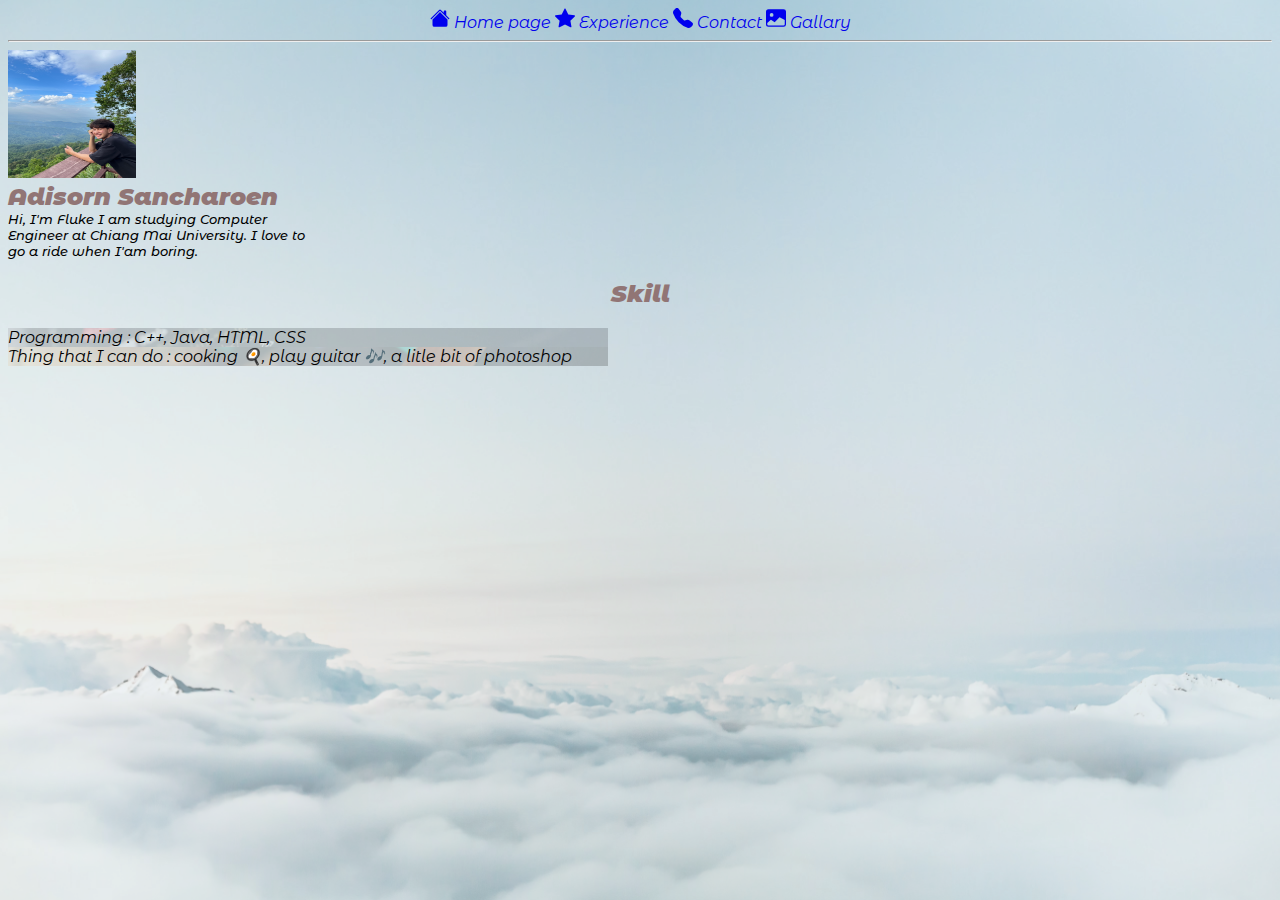
<file: index.html>
<!DOCTYPE html>
<html lang="en">
  <head>
    <meta charset="UTF-8" />
    <meta name="viewport" content="width=device-width, initial-scale=1.0" />
    <title>My Portfolio</title>
    <link rel="stylesheet" href="style.css" />
    <link
      href="https://cdn.jsdelivr.net/npm/bootstrap@5.3.0/dist/css/bootstrap.min.css"
      rel="stylesheet"
      integrity="sha384-9ndCyUaIbzAi2FUVXJi0CjmCapSmO7SnpJef0486qhLnuZ2cdeRhO02iuK6FUUVM"
      crossorigin="anonymous"
    />
    <script
      src="https://cdn.jsdelivr.net/npm/bootstrap@5.3.0/dist/js/bootstrap.bundle.min.js"
      integrity="sha384-geWF76RCwLtnZ8qwWowPQNguL3RmwHVBC9FhGdlKrxdiJJigb/j/68SIy3Te4Bkz"
      crossorigin="anonymous"
    ></script>
  </head>
  <body>
    <div class="center my-3 flex-wrap d-flex align-content-center justify-content-center gap-3">
  
      <a href="index.html" class="text-danger p-2 l">
        <span class="d-flex l">
          <svg xmlns="http://www.w3.org/2000/svg" width="20" height="20" fill="currentColor" class="bi bi-house-fill" viewBox="0 0 16 16">
            <path d="M8.707 1.5a1 1 0 0 0-1.414 0L.646 8.146a.5.5 0 0 0 .708.708L8 2.207l6.646 6.647a.5.5 0 0 0 .708-.708L13 5.793V2.5a.5.5 0 0 0-.5-.5h-1a.5.5 0 0 0-.5.5v1.293L8.707 1.5Z"/>
            <path d="m8 3.293 6 6V13.5a1.5 1.5 0 0 1-1.5 1.5h-9A1.5 1.5 0 0 1 2 13.5V9.293l6-6Z"/>
          </svg>
          <span class="d-none d-sm-block">Home page</span>
        </span>
      </a>
      <a href="experience.html" class="text-warning p-2 l"> 
        <span class="d-flex">
          <svg xmlns="http://www.w3.org/2000/svg" width="20" height="20" fill="currentColor" class="bi bi-star-fill" viewBox="0 0 16 16">
            <path d="M3.612 15.443c-.386.198-.824-.149-.746-.592l.83-4.73L.173 6.765c-.329-.314-.158-.888.283-.95l4.898-.696L7.538.792c.197-.39.73-.39.927 0l2.184 4.327 4.898.696c.441.062.612.636.282.95l-3.522 3.356.83 4.73c.078.443-.36.79-.746.592L8 13.187l-4.389 2.256z"/>
          </svg>
          <span class="d-none d-sm-block">Experience</span>
        </span> 
        
      </a>
      <a href="contact.html" class="p-2 l" > 
        <span class="d-flex">
          <svg xmlns="http://www.w3.org/2000/svg" width="20" height="20" fill="currentColor" class="bi bi-telephone-fill" viewBox="0 0 16 16">
            <path fill-rule="evenodd" d="M1.885.511a1.745 1.745 0 0 1 2.61.163L6.29 2.98c.329.423.445.974.315 1.494l-.547 2.19a.678.678 0 0 0 .178.643l2.457 2.457a.678.678 0 0 0 .644.178l2.189-.547a1.745 1.745 0 0 1 1.494.315l2.306 1.794c.829.645.905 1.87.163 2.611l-1.034 1.034c-.74.74-1.846 1.065-2.877.702a18.634 18.634 0 0 1-7.01-4.42 18.634 18.634 0 0 1-4.42-7.009c-.362-1.03-.037-2.137.703-2.877L1.885.511z"/>
          </svg>
          <span class="d-none d-sm-block">Contact </span>
        </span>
        
      </a>
      <a href="Gallary.html" class="p-2 text-success l">
        <span class="d-flex">
          <svg xmlns="http://www.w3.org/2000/svg" width="20" height="20" fill="currentColor" class="bi bi-image-fill" viewBox="0 0 16 16">
            <path d="M.002 3a2 2 0 0 1 2-2h12a2 2 0 0 1 2 2v10a2 2 0 0 1-2 2h-12a2 2 0 0 1-2-2V3zm1 9v1a1 1 0 0 0 1 1h12a1 1 0 0 0 1-1V9.5l-3.777-1.947a.5.5 0 0 0-.577.093l-3.71 3.71-2.66-1.772a.5.5 0 0 0-.63.062L1.002 12zm5-6.5a1.5 1.5 0 1 0-3 0 1.5 1.5 0 0 0 3 0z"/>
          </svg>
          <span class="d-none d-sm-block">Gallary</span>
        </span>
        
      </a>
    </div>
    <hr class="my-3">

    <div style="max-width:600px" class="mx-auto">
      <div class="d-flex justify-content-center">
        <img
          src="img/profile.jpg"
          width="128px"
          height="128px"
          class="rounded-circle mx-2 object-fit-cover"
        />
        <div class="d-none d-sm-block">
          <div class="title p-1">Adisorn Sancharoen</div>
          <div class="message p-2 text-muted">
            Hi, I'm Fluke I am studying Computer Engineer at Chiang Mai University. I
            love to go a ride when I'am boring.
          </div>
        </div>
      </div>
    </div>
   

    <h2 class="title m-3 p-4 fw-bolder"">Skill</h2>
    <div class="mx-auto" style="max-width: 600px;">
      <div class="back d-flex border mb-3 shadow-lg  p-5" >
          <span class="">Programming</span> 
          <span class=""> : C++, Java, HTML, CSS</span>
      
      </div>
      <div class="back-1 d-flex border mb-3 shadow-lg p-5">
        Thing that I can do : cooking &#127859, play guitar &#127926;, a litle bit of photoshop
      </div>
    </div>
  </body>
</html>
</file>
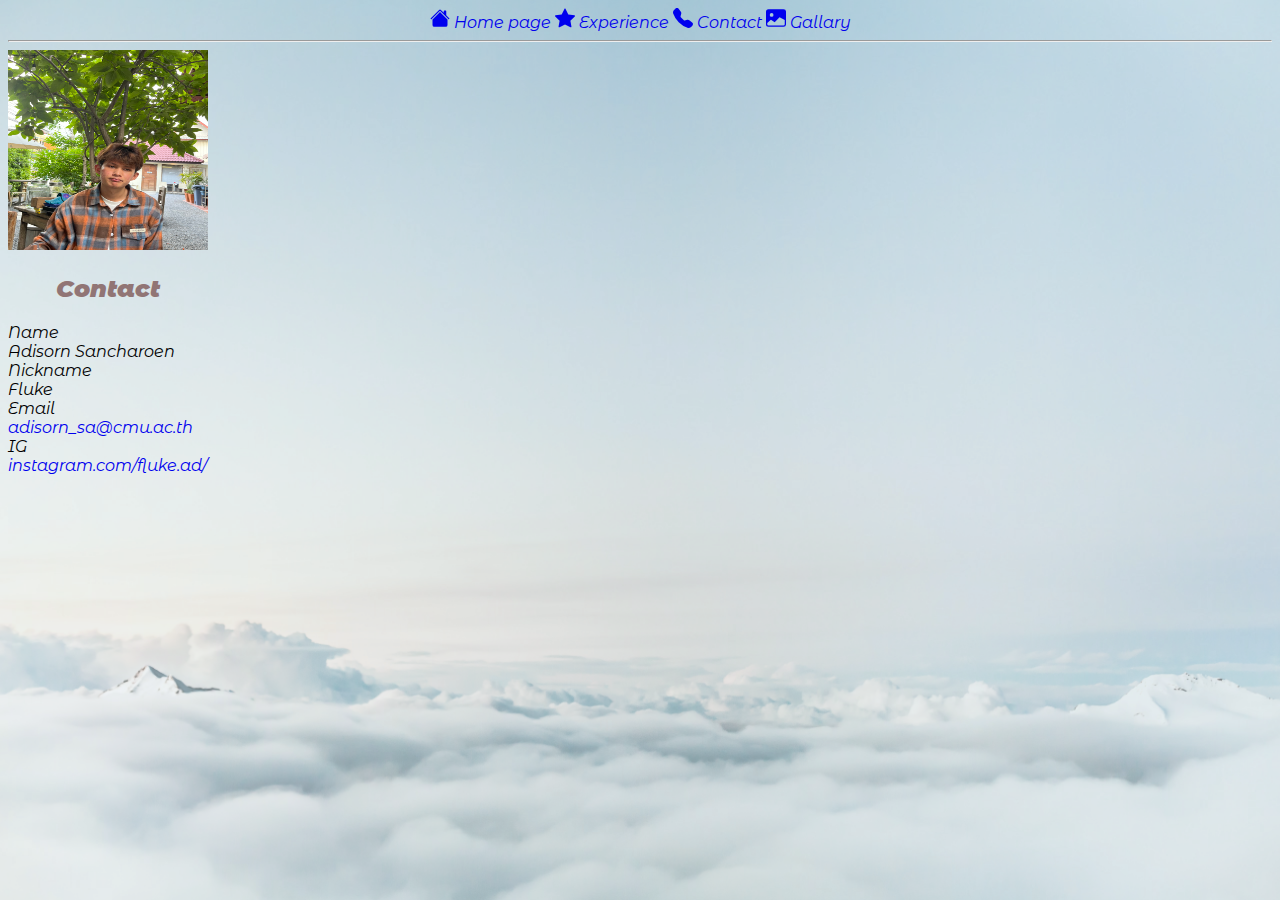
<file: contact.html>
<!DOCTYPE html>
<html lang="en">
  <head>
    <meta charset="UTF-8" />
    <meta name="viewport" content="width=device-width, initial-scale=1.0" />
    <title>My Portfolio</title>
    <link rel="stylesheet" href="style.css" />
    <link
      href="https://cdn.jsdelivr.net/npm/bootstrap@5.3.0/dist/css/bootstrap.min.css"
      rel="stylesheet"
      integrity="sha384-9ndCyUaIbzAi2FUVXJi0CjmCapSmO7SnpJef0486qhLnuZ2cdeRhO02iuK6FUUVM"
      crossorigin="anonymous"
    />
    <script
      src="https://cdn.jsdelivr.net/npm/bootstrap@5.3.0/dist/js/bootstrap.bundle.min.js"
      integrity="sha384-geWF76RCwLtnZ8qwWowPQNguL3RmwHVBC9FhGdlKrxdiJJigb/j/68SIy3Te4Bkz"
      crossorigin="anonymous"
    ></script>
  </head>
  <body>
    <div class="center my-3 flex-wrap d-flex align-content-center justify-content-center gap-3">
  
      <a href="index.html" class="text-danger p-2 l ">
        <span class="d-flex">
          <svg xmlns="http://www.w3.org/2000/svg" width="20" height="20" fill="currentColor" class="bi bi-house-fill" viewBox="0 0 16 16">
            <path d="M8.707 1.5a1 1 0 0 0-1.414 0L.646 8.146a.5.5 0 0 0 .708.708L8 2.207l6.646 6.647a.5.5 0 0 0 .708-.708L13 5.793V2.5a.5.5 0 0 0-.5-.5h-1a.5.5 0 0 0-.5.5v1.293L8.707 1.5Z"/>
            <path d="m8 3.293 6 6V13.5a1.5 1.5 0 0 1-1.5 1.5h-9A1.5 1.5 0 0 1 2 13.5V9.293l6-6Z"/>
          </svg>
          <span class="d-none d-sm-block">Home page</span>
        </span>
      </a>
      <a href="experience.html" class="text-warning p-2 l"> 
        <span class="d-flex">
          <svg xmlns="http://www.w3.org/2000/svg" width="20" height="20" fill="currentColor" class="bi bi-star-fill" viewBox="0 0 16 16">
            <path d="M3.612 15.443c-.386.198-.824-.149-.746-.592l.83-4.73L.173 6.765c-.329-.314-.158-.888.283-.95l4.898-.696L7.538.792c.197-.39.73-.39.927 0l2.184 4.327 4.898.696c.441.062.612.636.282.95l-3.522 3.356.83 4.73c.078.443-.36.79-.746.592L8 13.187l-4.389 2.256z"/>
          </svg>
          <span class="d-none d-sm-block">Experience</span>
        </span> 
        
      </a>
      <a href="contact.html" class="p-2 l" > 
        <span class="d-flex">
          <svg xmlns="http://www.w3.org/2000/svg" width="20" height="20" fill="currentColor" class="bi bi-telephone-fill" viewBox="0 0 16 16">
            <path fill-rule="evenodd" d="M1.885.511a1.745 1.745 0 0 1 2.61.163L6.29 2.98c.329.423.445.974.315 1.494l-.547 2.19a.678.678 0 0 0 .178.643l2.457 2.457a.678.678 0 0 0 .644.178l2.189-.547a1.745 1.745 0 0 1 1.494.315l2.306 1.794c.829.645.905 1.87.163 2.611l-1.034 1.034c-.74.74-1.846 1.065-2.877.702a18.634 18.634 0 0 1-7.01-4.42 18.634 18.634 0 0 1-4.42-7.009c-.362-1.03-.037-2.137.703-2.877L1.885.511z"/>
          </svg>
          <span class="d-none d-sm-block">Contact </span>
        </span>
        
      </a>
      <a href="Gallary.html" class="p-2 text-success l">
        <span class="d-flex">
          <svg xmlns="http://www.w3.org/2000/svg" width="20" height="20" fill="currentColor" class="bi bi-image-fill" viewBox="0 0 16 16">
            <path d="M.002 3a2 2 0 0 1 2-2h12a2 2 0 0 1 2 2v10a2 2 0 0 1-2 2h-12a2 2 0 0 1-2-2V3zm1 9v1a1 1 0 0 0 1 1h12a1 1 0 0 0 1-1V9.5l-3.777-1.947a.5.5 0 0 0-.577.093l-3.71 3.71-2.66-1.772a.5.5 0 0 0-.63.062L1.002 12zm5-6.5a1.5 1.5 0 1 0-3 0 1.5 1.5 0 0 0 3 0z"/>
          </svg>
          <span class="d-none d-sm-block">Gallary</span>
        </span>
        
      </a>
    </div>
    <hr />
    
    <div
      class="d-flex mx-auto align-items-center m-5 flex-wrap shadow-lg rounded-start-pill rounded-end-pill"
      style="max-width: 600px"
    >
      <!--pic-->
        <div>
          <img
            src="img/profile01.jpg"
            width="200px"
            height="200px"
            class="d-flex object-fit-cover shadow-lg rounded-start-pill mx-auto d-none d-sm-block"
          />
        </div>
        <div class="vstack gap-1 px-3 py-2 mx-auto my-auto" style="max-width: fit-content;">
          <h2 class="title fw-bolder text-primary">Contact</h2>
            <div class="d-flex">
              <div style="min-width: 100px;">Name</div>
              <span class="">Adisorn Sancharoen</span>
            </div>
            <div class="d-flex">
              <div style="min-width: 100px;">Nickname</div>
              <span class="">Fluke</span>
            </div>
            <div class="d-flex">
              <div style="min-width: 100px;">Email</div>
              <span
                ><a href="mailto:adisorn_sa@cmu.ac.th"
                  >adisorn_sa@cmu.ac.th</a
                ></span
              >
            </div>
            <div class="d-flex">
              <div style="min-width: 100px;">IG</div>
              <span class="">
                <a href="https://www.instagram.com/fluke.ad/"
                  >instagram.com/fluke.ad/</a
                >
              </span>
            </div>
          </div>
        </div>
      
   
    <!--detail-->
  </body>
</html>
</file>
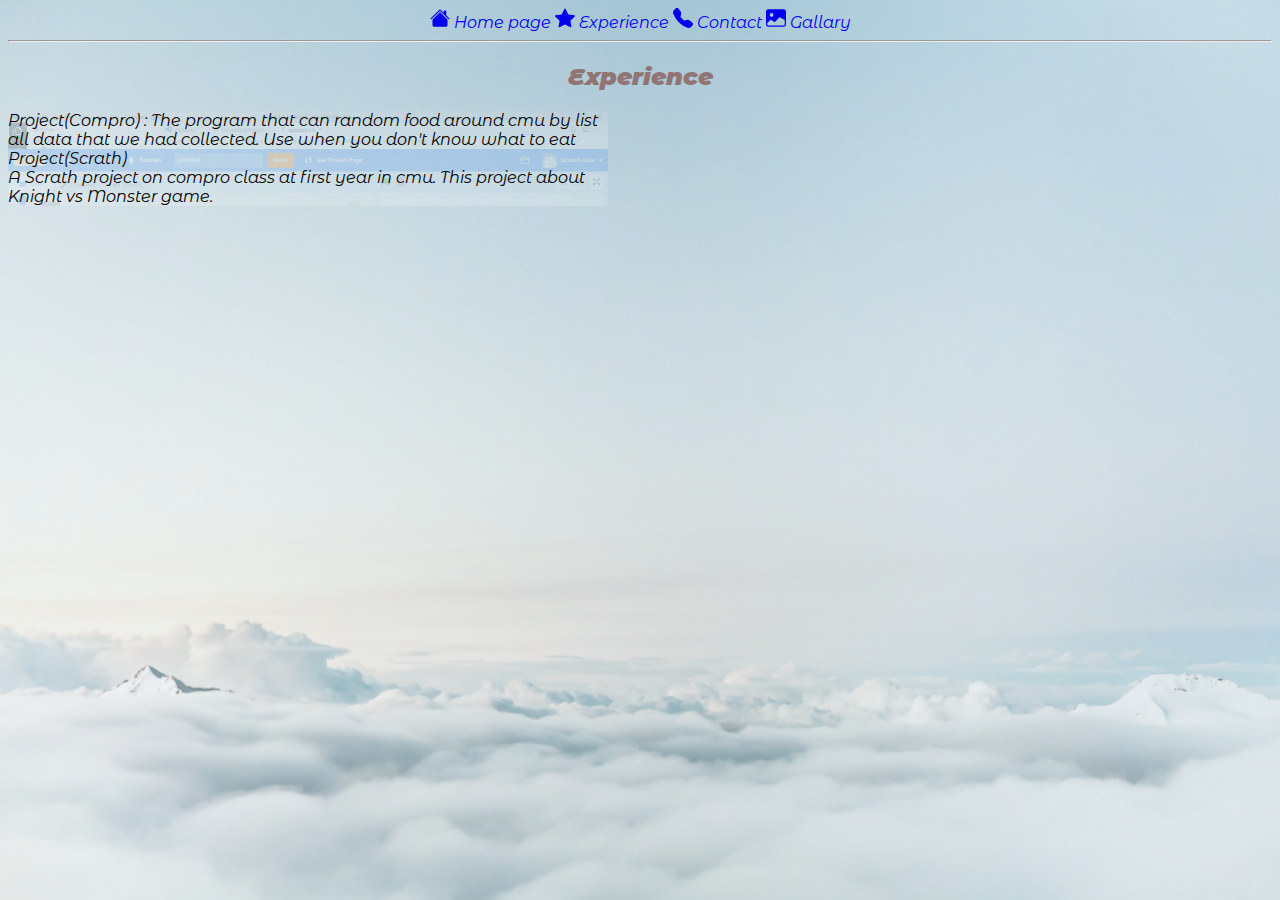
<file: experience.html>
<!DOCTYPE html>
<html lang="en">
  <head>
    <meta charset="UTF-8" />
    <meta name="viewport" content="width=device-width, initial-scale=1.0" />
    <title>My Portfolio</title>
    <link rel="stylesheet" href="style.css" />
    <link
      href="https://cdn.jsdelivr.net/npm/bootstrap@5.3.0/dist/css/bootstrap.min.css"
      rel="stylesheet"
      integrity="sha384-9ndCyUaIbzAi2FUVXJi0CjmCapSmO7SnpJef0486qhLnuZ2cdeRhO02iuK6FUUVM"
      crossorigin="anonymous"
    />
    <script
      src="https://cdn.jsdelivr.net/npm/bootstrap@5.3.0/dist/js/bootstrap.bundle.min.js"
      integrity="sha384-geWF76RCwLtnZ8qwWowPQNguL3RmwHVBC9FhGdlKrxdiJJigb/j/68SIy3Te4Bkz"
      crossorigin="anonymous"
    ></script>
  </head>
  <body>
    <div class="center my-3 flex-wrap d-flex align-content-center justify-content-center gap-3">
  
      <a href="index.html" class="text-danger p-2 l ">
        <span class="d-flex">
          <svg xmlns="http://www.w3.org/2000/svg" width="20" height="20" fill="currentColor" class="bi bi-house-fill" viewBox="0 0 16 16">
            <path d="M8.707 1.5a1 1 0 0 0-1.414 0L.646 8.146a.5.5 0 0 0 .708.708L8 2.207l6.646 6.647a.5.5 0 0 0 .708-.708L13 5.793V2.5a.5.5 0 0 0-.5-.5h-1a.5.5 0 0 0-.5.5v1.293L8.707 1.5Z"/>
            <path d="m8 3.293 6 6V13.5a1.5 1.5 0 0 1-1.5 1.5h-9A1.5 1.5 0 0 1 2 13.5V9.293l6-6Z"/>
          </svg>
          <span class="d-none d-sm-block">Home page</span>
        </span>
      </a>
      <a href="experience.html" class="text-warning p-2 l"> 
        <span class="d-flex">
          <svg xmlns="http://www.w3.org/2000/svg" width="20" height="20" fill="currentColor" class="bi bi-star-fill" viewBox="0 0 16 16">
            <path d="M3.612 15.443c-.386.198-.824-.149-.746-.592l.83-4.73L.173 6.765c-.329-.314-.158-.888.283-.95l4.898-.696L7.538.792c.197-.39.73-.39.927 0l2.184 4.327 4.898.696c.441.062.612.636.282.95l-3.522 3.356.83 4.73c.078.443-.36.79-.746.592L8 13.187l-4.389 2.256z"/>
          </svg>
          <span class="d-none d-sm-block">Experience</span>
        </span> 
        
      </a>
      <a href="contact.html" class="p-2 l" > 
        <span class="d-flex">
          <svg xmlns="http://www.w3.org/2000/svg" width="20" height="20" fill="currentColor" class="bi bi-telephone-fill" viewBox="0 0 16 16">
            <path fill-rule="evenodd" d="M1.885.511a1.745 1.745 0 0 1 2.61.163L6.29 2.98c.329.423.445.974.315 1.494l-.547 2.19a.678.678 0 0 0 .178.643l2.457 2.457a.678.678 0 0 0 .644.178l2.189-.547a1.745 1.745 0 0 1 1.494.315l2.306 1.794c.829.645.905 1.87.163 2.611l-1.034 1.034c-.74.74-1.846 1.065-2.877.702a18.634 18.634 0 0 1-7.01-4.42 18.634 18.634 0 0 1-4.42-7.009c-.362-1.03-.037-2.137.703-2.877L1.885.511z"/>
          </svg>
          <span class="d-none d-sm-block">Contact </span>
        </span>
        
      </a>
      <a href="Gallary.html" class="p-2 text-success l">
        <span class="d-flex">
          <svg xmlns="http://www.w3.org/2000/svg" width="20" height="20" fill="currentColor" class="bi bi-image-fill" viewBox="0 0 16 16">
            <path d="M.002 3a2 2 0 0 1 2-2h12a2 2 0 0 1 2 2v10a2 2 0 0 1-2 2h-12a2 2 0 0 1-2-2V3zm1 9v1a1 1 0 0 0 1 1h12a1 1 0 0 0 1-1V9.5l-3.777-1.947a.5.5 0 0 0-.577.093l-3.71 3.71-2.66-1.772a.5.5 0 0 0-.63.062L1.002 12zm5-6.5a1.5 1.5 0 1 0-3 0 1.5 1.5 0 0 0 3 0z"/>
          </svg>
          <span class="d-none d-sm-block">Gallary</span>
        </span>
        
      </a>
    </div>
    <hr />

    <h2 class="title m-3 fw-bolder text-warning p-4">Experience</h2>
    <div class="mx-auto" style="max-width: 600px">
      <div class="d-flex border mb-3 shadow-sm p-5 back-2">
        <span class="font-weight-bolder p-2">Project(Compro) :</span>
        <span class="p-2"
          >The program that can random food around cmu by list all data that we
          had collected. Use when you don't know what to eat</span
        >
      </div>
      <div class="d-flex border mb-3 shadow-sm p-5 back-3">
        <span class="p-2"> Project(Scrath) </span>
        <div class="d-flex p-2">
          A Scrath project on compro class at first year in cmu. This project
          about Knight vs Monster game.
        </div>
      </div>
    </div>
  </body>
</html>
</file>
<file: style.css>
@import url("https://fonts.googleapis.com/css2?family=Montserrat+Alternates:wght@100;200;300;400;500;600;700;800&display=swap");

.center {
  text-align: center;
  text-decoration: none;
}
.title {
  color: rgb(145, 117, 117);
  font-size: x-large;
  font-style: italic;
  font-weight: 900;
}
.message {
  font-size: small;
  max-width: 300px;
  font-weight: 500;
}

* {
  font-family: "Montserrat Alternates", sans-serif;
  list-style: none;
  box-sizing: border-box;
  font-style: italic;
}
h2 {
  text-align: center;
}
a {
  text-decoration: none;
  float: center;
}
a.l:hover {
  background-color: rgba(203, 203, 203, 0);
  font-size: larger;
  font-weight: bold;
}
svg:hover{
  height: 30px;
  width: 30px;
}
a:link {
  text-decoration: none;
}
body {
  background-image: url("");
}
.back {
  position: relative;
  isolation: isolate;
}
.back::after {
  content: "";
  position: absolute;
  z-index: -1;
  inset: 0;
  opacity: 0.2;
  background-image: url("img/program.jpeg");
  background-size: cover;
}
.back-1 {
  position: relative;
  isolation: isolate;
}
.back-1::after {
  content: "";
  position: absolute;
  z-index: -1;
  inset: 0;
  opacity: 0.2;
  background-image: url("img/guitar.jpeg");
  background-size: cover;
}
.back-2 {
  position: relative;
  isolation: isolate;
}
.back-2::after {
  content: "";
  position: absolute;
  z-index: -1;
  inset: 0;
  opacity: 0.2;
  background-image: url("img/vslight.png");
  background-size: cover;
}
.back-3 {
  position: relative;
  isolation: isolate;
}
.back-3::after {
  content: "";
  position: absolute;
  z-index: -1;
  inset: 0;
  opacity: 0.2;
  background-image: url("img/scratch.png");
  background-size: cover;
}
.navi {
  font-weight: 600;
}
body{
 
  position:static;
  isolation: isolate;
  background-image: url(img/sky.jpg);
}
body::after{
  content: "";
  width:100%;
  height: auto;
  position: absolute;
  z-index: -1;
  inset:0;
  opacity: 0.5;
  background-image: url(img/sky.jpg);
  background-size:cover;
  background-position: center;
  
}
</file>
